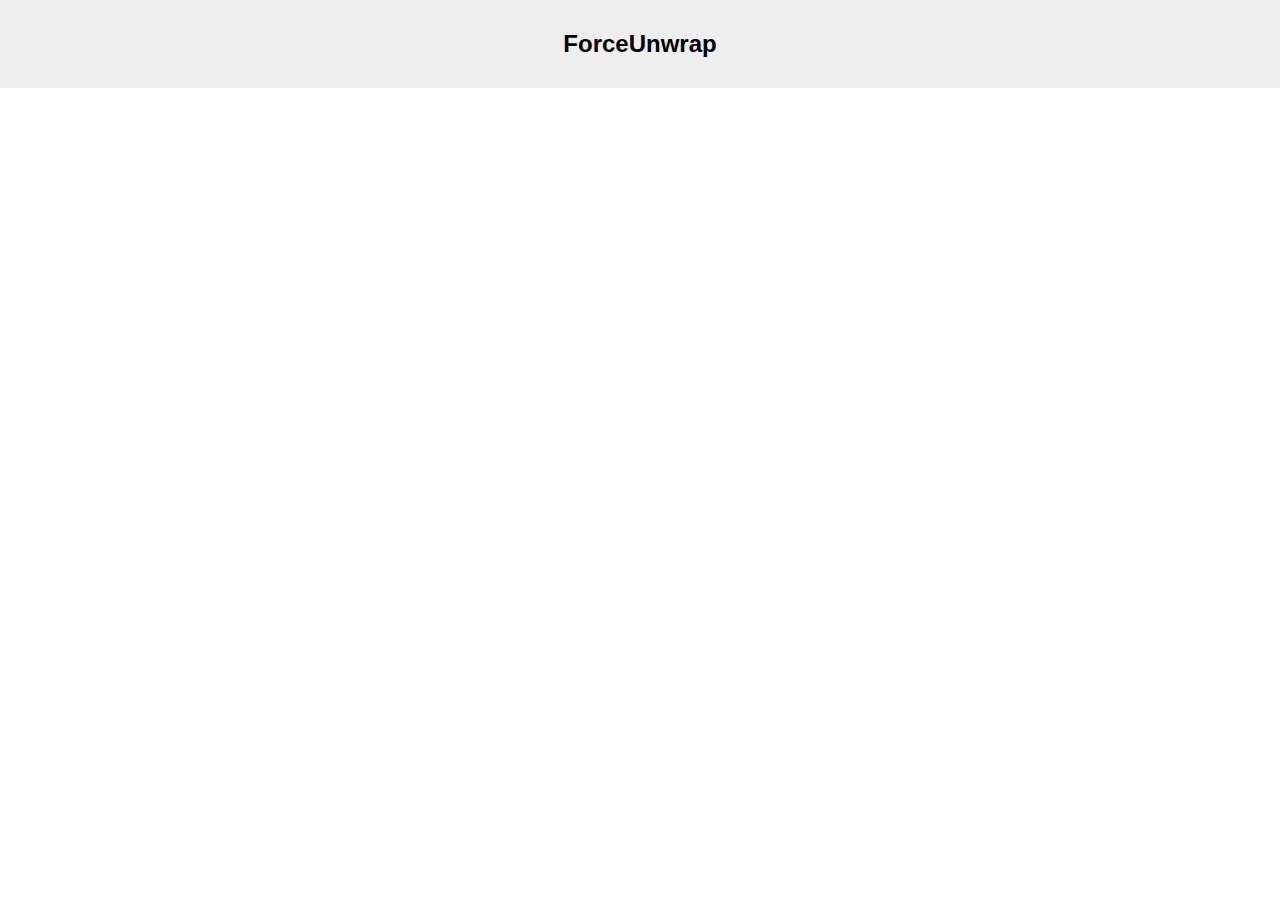
<file: index.html>
<!DOCTYPE html><html lang="en"><head><meta charset="UTF-8"/><meta name="og:site_name" content="ForceUnwrap"/><link rel="canonical" href="https://forceunwrap.net"/><meta name="twitter:url" content="https://forceunwrap.net"/><meta name="og:url" content="https://forceunwrap.net"/><title>ForceUnwrap</title><meta name="twitter:title" content="ForceUnwrap"/><meta name="og:title" content="ForceUnwrap"/><meta name="description" content="Unwrapping life and swift development"/><meta name="twitter:description" content="Unwrapping life and swift development"/><meta name="og:description" content="Unwrapping life and swift development"/><meta name="twitter:card" content="summary"/><link rel="stylesheet" href="/styles.css" type="text/css"/><meta name="viewport" content="width=device-width, initial-scale=1.0"/><link rel="shortcut icon" href="/images/favicon.png" type="image/png"/><link rel="alternate" href="/feed.rss" type="application/rss+xml" title="Subscribe to ForceUnwrap"/></head><body><header><div class="wrapper"><a class="site-name" href="/">ForceUnwrap</a></div></header><div class="wrapper"><ul class="item-list"></ul></div></body></html>
</file>
<file: styles.css>
/**
*  ForceUnwrap Midnight theme
*  Copyright (c) Simeon Goolsby 2020
*/

* {
    margin: 0;
    padding: 0;
    box-sizing: border-box;
}

body {
    background: #fff;
    color: #000;
    font-family: Helvetica, Arial;
    text-align: center;
}

.wrapper {
    max-width: 900px;
    margin-left: auto;
    margin-right: auto;
    padding: 40px;
    text-align: left;
}

header {
    background-color: #eee;
}

header .wrapper {
    padding-top: 30px;
    padding-bottom: 30px;
    text-align: center;
}

header a {
    text-decoration: none;
}

header .site-name {
    font-size: 1.5em;
    color: #000;
    font-weight: bold;
}

nav {
    margin-top: 20px;
}

nav li {
    display: inline-block;
    margin: 0 7px;
    line-height: 1.5em;
}

nav li a.selected {
    text-decoration: underline;
}

h1 {
    margin-bottom: 20px;
    font-size: 2em;
}

h2 {
    margin: 20px 0;
}

p {
    margin-bottom: 10px;
}

a {
    color: inherit;
}

.description {
    margin-bottom: 40px;
}

.item-list > li {
    display: block;
    padding: 20px;
    border-radius: 20px;
    background-color: #eee;
    margin-bottom: 20px;
}

.item-list > li:last-child {
    margin-bottom: 0;
}

.item-list h1 {
    margin-bottom: 15px;
    font-size: 1.3em;
}

.item-list p {
    margin-bottom: 0;
}

.tag-list {
    margin-bottom: 15px;
}

.tag-list li,
.tag {
    display: inline-block;
    background-color: #000;
    color: #ddd;
    padding: 4px 6px;
    border-radius: 5px;
    margin-right: 5px;
}

.tag-list a,
.tag a {
    text-decoration: none;
}

.item-page .tag-list {
    display: inline-block;
}

.content {
    margin-bottom: 40px;
}

.browse-all {
    display: block;
    margin-bottom: 30px;
}

.all-tags li {
    font-size: 1.4em;
    margin-right: 10px;
    padding: 6px 10px;
}

footer {
    color: #8a8a8a;
}

@media (prefers-color-scheme: dark) {
    body {
        background-color: #222;
    }

    body,
    header .site-name {
        color: #ddd;
    }

    .item-list > li {
        background-color: #333;
    }

    header {
        background-color: #000;
    }
}

@media(max-width: 600px) {
    .wrapper {
        padding: 40px 20px;
    }
}
</file>
